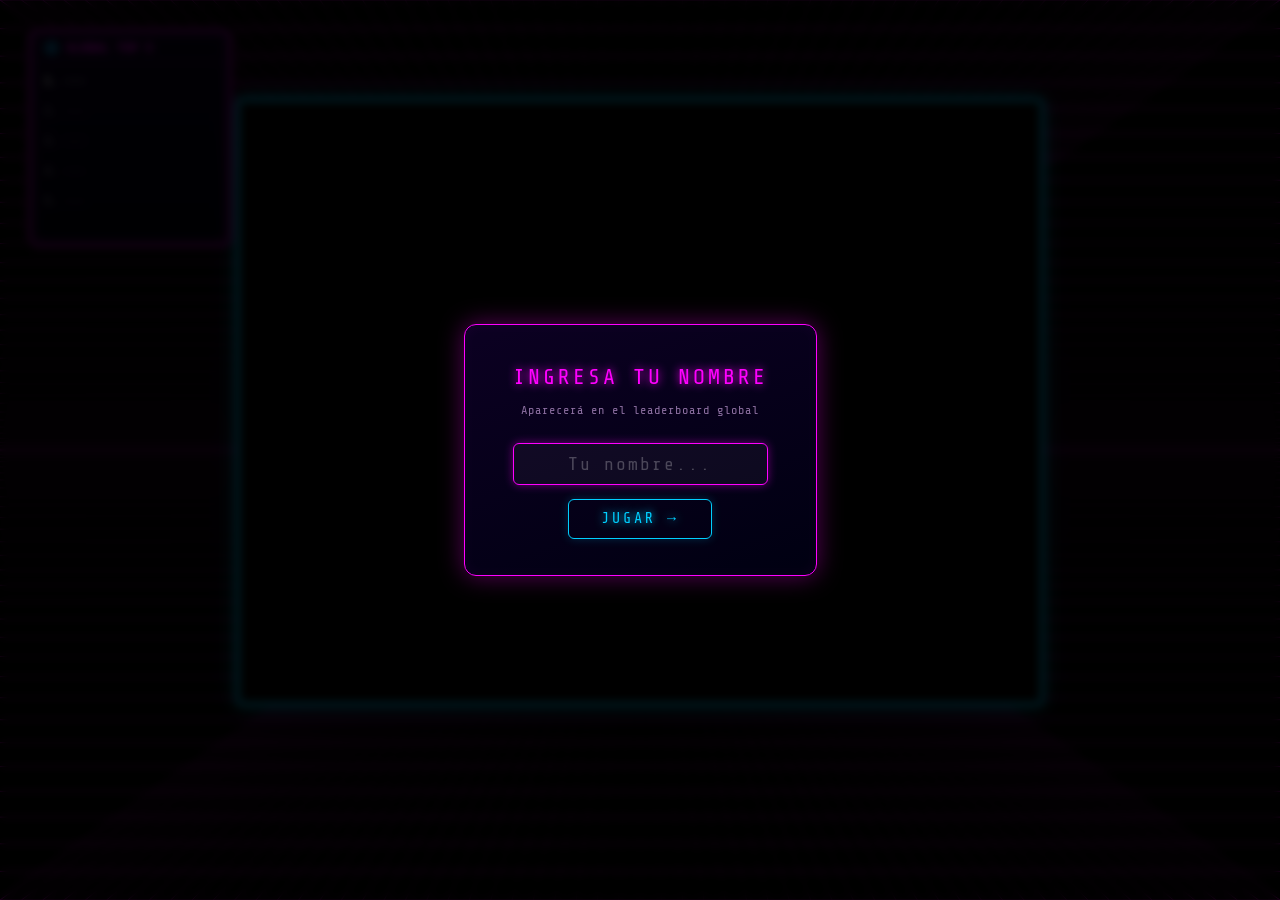
<file: index.html>
<!DOCTYPE html>
<html>
<head>
    <meta charset="UTF-8">
    <title>EsoTilinJuego</title>
    <link rel="stylesheet" href="S.css">
</head>
<body>
    <canvas id="bg"></canvas>
    <canvas id="canvas" width="800" height="600"></canvas>
    <canvas id="lb-canvas"></canvas>

    <div id="name-overlay">
        <div id="name-box">
            <div id="name-title">INGRESA TU NOMBRE</div>
            <div id="name-sub">Aparecerá en el leaderboard global</div>
            <form id="name-form" autocomplete="off">
                <input
                    id="name-input"
                    type="text"
                    maxlength="16"
                    placeholder="Tu nombre..."
                    spellcheck="false"
                />
                <button type="submit">JUGAR →</button>
            </form>
        </div>
    </div>

    <script src="O.js"></script>
</body>
</html>
</file>
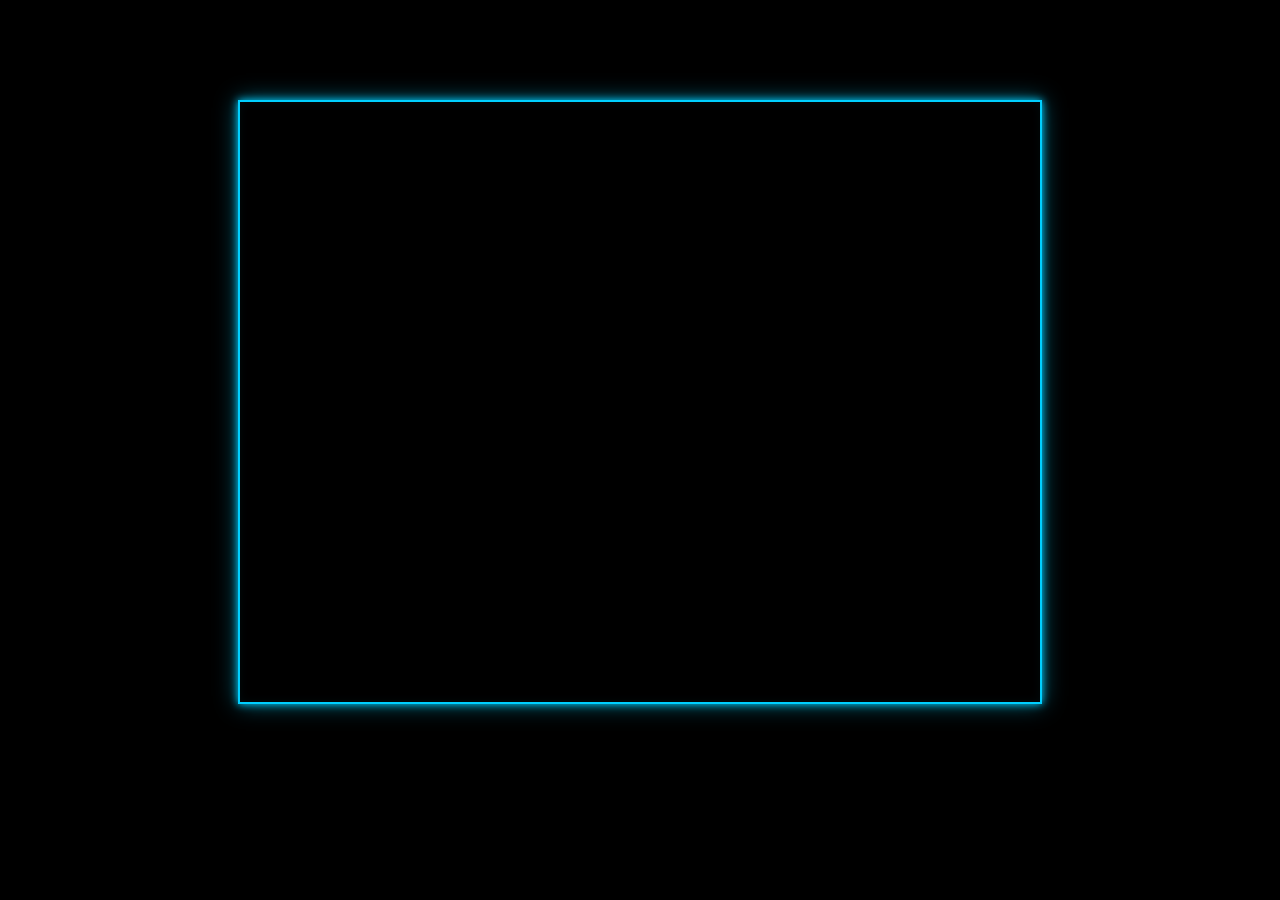
<file: K.html>
<!DOCTYPE html>
<html>
<head>
    <meta charset="UTF-8">
    <title>The Game</title>
    <link rel="stylesheet" href="S.css">
</head>
<body>
    <canvas id="bg"></canvas>
    <canvas id="canvas" width="800" height="600"></canvas>

    <!-- Pantalla de nombre (solo aparece la primera vez) -->
    <div id="name-overlay">
        <div id="name-box">
            <div id="name-title">INGRESA TU NOMBRE</div>
            <div id="name-sub">Aparecerá en el leaderboard global</div>
            <form id="name-form" autocomplete="off">
                <input
                    id="name-input"
                    type="text"
                    maxlength="16"
                    placeholder="Tu nombre..."
                    spellcheck="false"
                />
                <button type="submit">JUGAR →</button>
            </form>
        </div>
    </div>

    <script src="O.js"></script>
</body>
</html>
</file>
<file: S.css>
@import url('https://fonts.googleapis.com/css2?family=Share+Tech+Mono&display=swap');

* { box-sizing: border-box; }

body {
    margin: 0;
    overflow: hidden;
    background: black;
    font-family: 'Share Tech Mono', 'Courier New', monospace;
}

#bg {
    position: fixed;
    top: 0; left: 0;
    z-index: 0;
}

#canvas {
    position: relative;
    z-index: 1;
    display: block;
    margin: auto;
    top: 100px;
    border: 2px solid #00cfff;
    box-shadow:
        0 0 8px #00cfff,
        0 0 22px rgba(0,207,255,0.45),
        inset 0 0 10px rgba(0,207,255,0.05);
}

/* ── Pantalla de nombre ── */
#name-overlay {
    display: none;          /* O.js lo muestra si hace falta */
    position: fixed;
    inset: 0;
    z-index: 100;
    background: rgba(0,0,0,0.82);
    backdrop-filter: blur(4px);
    align-items: center;
    justify-content: center;
}

#name-box {
    background: linear-gradient(160deg, rgba(12,0,35,0.97), rgba(0,0,18,0.97));
    border: 1.5px solid #ff00ff;
    box-shadow: 0 0 24px rgba(255,0,255,0.35), inset 0 0 14px rgba(255,0,255,0.05);
    border-radius: 12px;
    padding: 40px 48px 36px;
    display: flex;
    flex-direction: column;
    align-items: center;
    gap: 10px;
    min-width: 320px;
}

#name-title {
    color: #ff00ff;
    font-size: 22px;
    letter-spacing: 3px;
    text-shadow: 0 0 10px #ff00ff;
    margin-bottom: 4px;
}

#name-sub {
    color: rgba(200,160,220,0.7);
    font-size: 12px;
    letter-spacing: 1px;
    margin-bottom: 16px;
}

#name-form {
    display: flex;
    flex-direction: column;
    align-items: center;
    gap: 14px;
    width: 100%;
}

#name-input {
    background: rgba(255,255,255,0.04);
    border: 1px solid rgba(255,0,255,0.5);
    border-radius: 6px;
    color: #fff;
    font-family: inherit;
    font-size: 18px;
    padding: 10px 16px;
    width: 100%;
    text-align: center;
    outline: none;
    letter-spacing: 2px;
    transition: border-color 0.2s, box-shadow 0.2s;
}
#name-input::placeholder { color: rgba(255,255,255,0.25); }
#name-input:focus {
    border-color: #ff00ff;
    box-shadow: 0 0 10px rgba(255,0,255,0.4);
}

#name-form button {
    background: transparent;
    border: 1.5px solid #00cfff;
    color: #00cfff;
    font-family: inherit;
    font-size: 15px;
    letter-spacing: 3px;
    padding: 10px 32px;
    border-radius: 6px;
    cursor: pointer;
    text-shadow: 0 0 8px #00cfff;
    box-shadow: 0 0 10px rgba(0,207,255,0.2);
    transition: background 0.15s, box-shadow 0.15s;
}
#name-form button:hover {
    background: rgba(0,207,255,0.1);
    box-shadow: 0 0 18px rgba(0,207,255,0.45);
}
</file>
